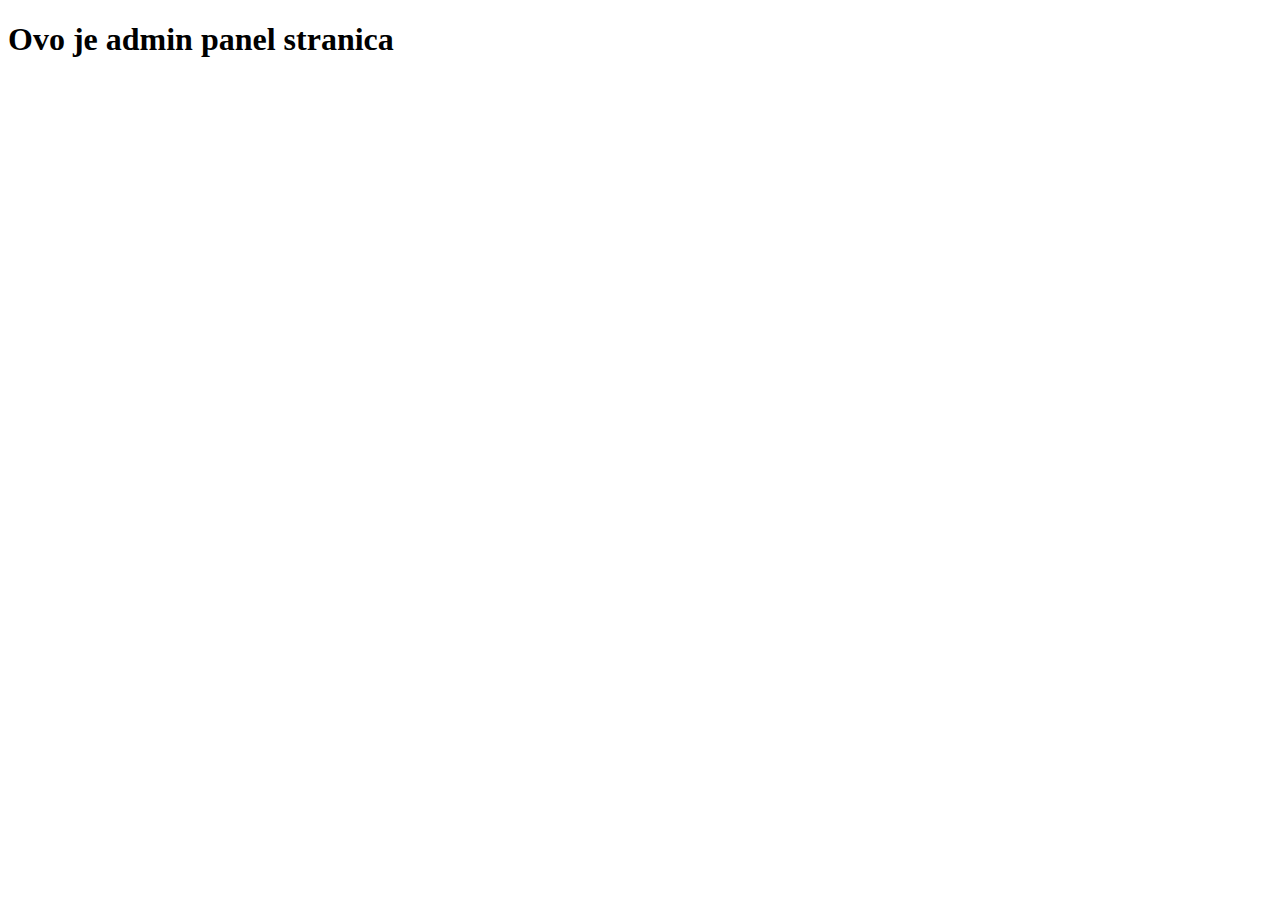
<file: admin-panel.html>
<!DOCTYPE html>
<html>
    <head>
        <meta charset="utf-8"/>
        <title>Admin Panel</title>
        
        
    </head>
    <body>
        <h1>Ovo je admin panel stranica</h1>
    </body>
</html>
</file>
